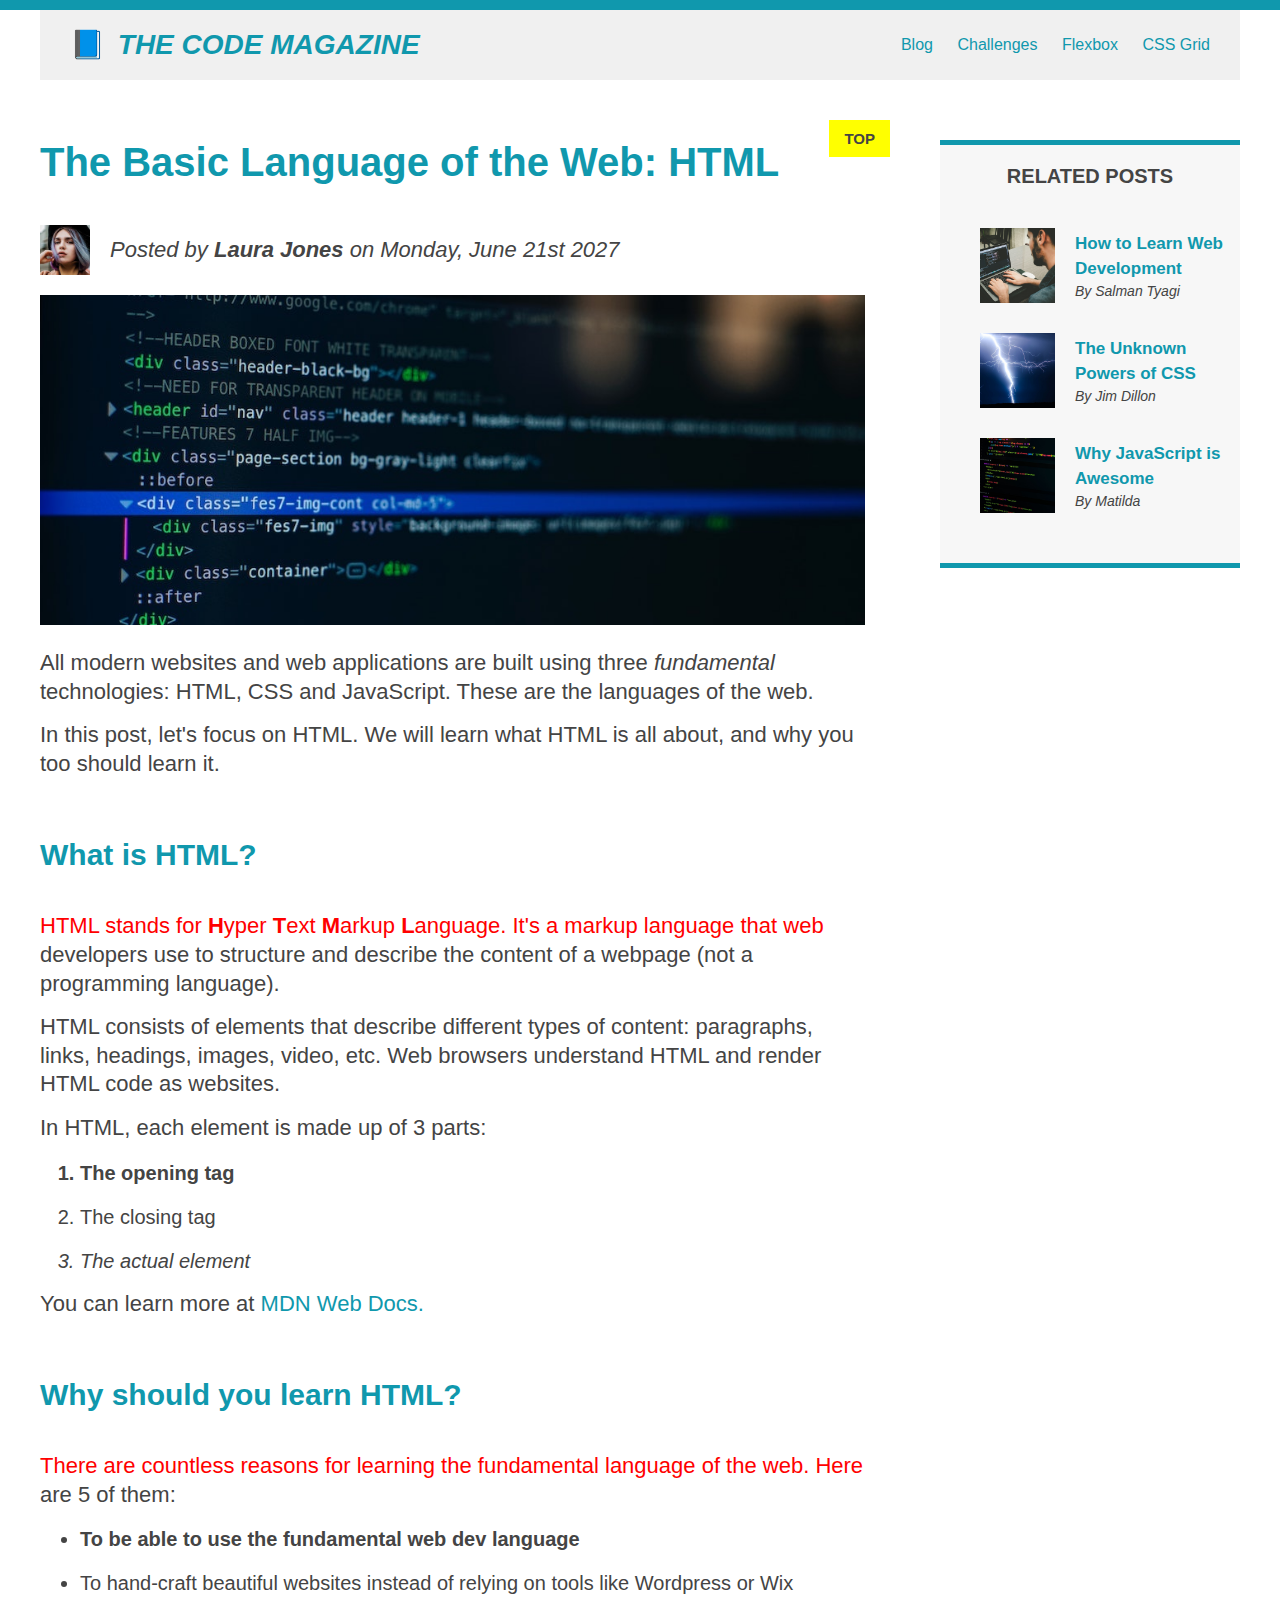
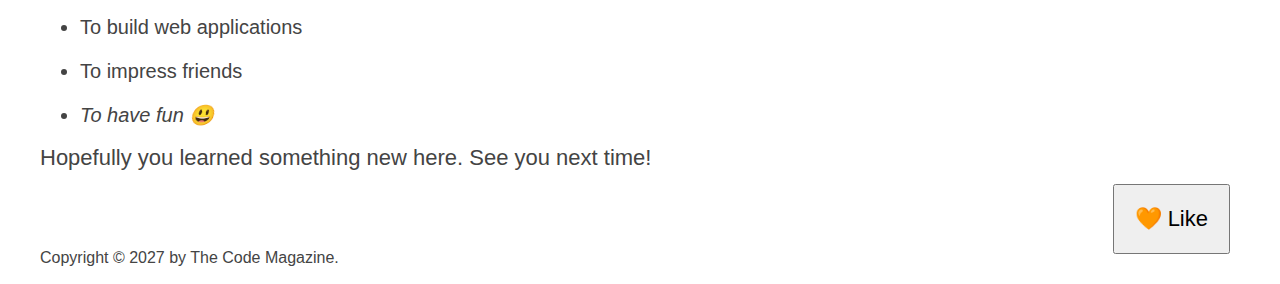
<file: index.html>
<!DOCTYPE html>
<html lang="en">
  <head>
    <link rel="stylesheet" href="style.css" />
    <meta charset="UTF-8" />
    <title>My first Webpage!</title>
  </head>
  <body>
    <button>🧡 Like</button>

    <div class="container">
      <header class="main-header">
        <h1>📘 The Code Magazine</h1>

        <nav class="nav-list">
          <a href="blog.html">Blog</a>
          <a href="challenges/challenge3.html">Challenges</a>
          <a href="flexbox.html">Flexbox</a>
          <a href="css-grid.html">CSS Grid</a>
        </nav>
      </header>

      <article>
        <header class="post-header">
          <h2>The Basic Language of the Web: HTML</h2>
          <div class="author-box">
            <img
              src="img/laura-jones.jpg"
              alt="Laura Jones Photo"
              width="50"
              height="50"
            />

            <p id="author">
              Posted by <strong>Laura Jones</strong> on Monday, June 21st 2027
            </p>
          </div>
        </header>

        <img
          src="img/post-img.jpg"
          alt="HTML code on the screen photo"
          width="500"
          height="200"
          class="post-img"
        />

        <p>
          All modern websites and web applications are built using three
          <em>fundamental</em>
          technologies: HTML, CSS and JavaScript. These are the languages of the
          web.
        </p>
        <p>
          In this post, let's focus on HTML. We will learn what HTML is all
          about, and why you too should learn it.
        </p>

        <h3>What is HTML?</h3>
        <p>
          HTML stands for <strong>H</strong>yper <strong>T</strong>ext
          <strong>M</strong>arkup <strong>L</strong>anguage. It's a markup
          language that web developers use to structure and describe the content
          of a webpage (not a programming language).
        </p>
        <p>
          HTML consists of elements that describe different types of content:
          paragraphs, links, headings, images, video, etc. Web browsers
          understand HTML and render HTML code as websites.
        </p>

        <p>In HTML, each element is made up of 3 parts:</p>
        <ol>
          <li>The opening tag</li>
          <li>The closing tag</li>
          <li>The actual element</li>
        </ol>

        <p>
          You can learn more at
          <a
            href="https://developer.mozilla.org/en-US/docs/Web/HTML"
            target="_blank"
            >MDN Web Docs.</a
          >
        </p>

        <h3>Why should you learn HTML?</h3>
        <p>
          There are countless reasons for learning the fundamental language of
          the web. Here are 5 of them:
        </p>
        <ul>
          <li>To be able to use the fundamental web dev language</li>
          <li>
            To hand-craft beautiful websites instead of relying on tools like
            Wordpress or Wix
          </li>
          <li>To build web applications</li>
          <li>To impress friends</li>
          <li>To have fun 😃</li>
        </ul>

        <p>Hopefully you learned something new here. See you next time!</p>
      </article>

      <aside>
        <h4>Related posts</h4>

        <ul class="related">
          <li class="related-post">
            <img
              src="img/related-1.jpg"
              alt="A man working on laptop"
              width="75"
              height="75"
            />
            <div>
              <a class="related-link" href="#">How to Learn Web Development</a>
              <p class="related-author">By Salman Tyagi</p>
            </div>
          </li>

          <li class="related-post">
            <img
              src="img/related-2.jpg"
              alt="Lighting thunder photo"
              width="75"
              height="75"
            />
            <div>
              <a class="related-link" href="#">The Unknown Powers of CSS</a>
              <p class="related-author">By Jim Dillon</p>
            </div>
          </li>

          <li class="related-post">
            <img
              src="img/related-3.jpg"
              alt="HTML code photo"
              width="75"
              height="75"
            />
            <div>
              <a class="related-link" href="#">Why JavaScript is Awesome</a>
              <p class="related-author">By Matilda</p>
            </div>
          </li>
        </ul>
      </aside>

      <footer>
        <p id="copyright">Copyright &copy; 2027 by The Code Magazine.</p>
      </footer>
    </div>
  </body>
</html>
</file>
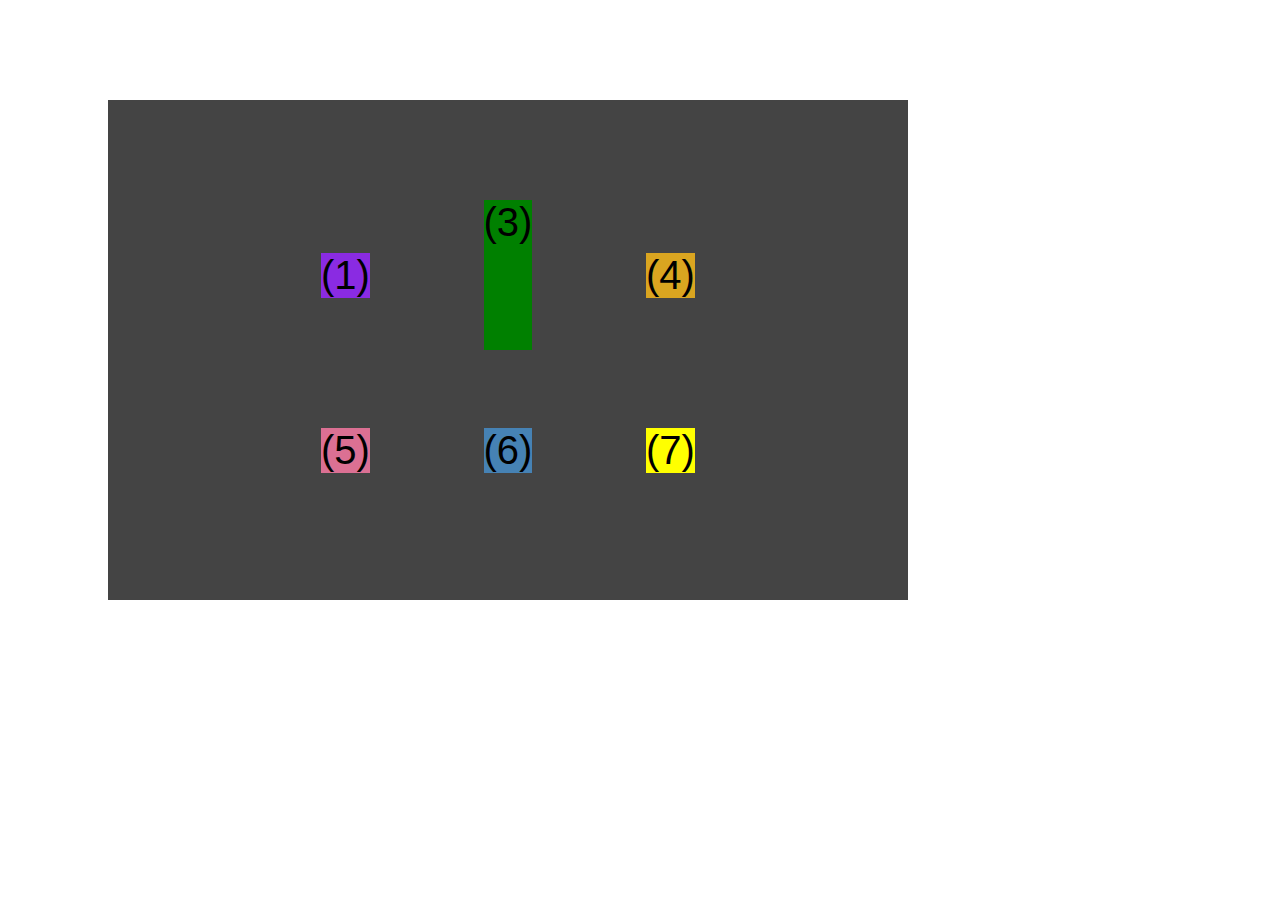
<file: css-grid.html>
<!DOCTYPE html>
<html lang="en">
  <head>
    <meta charset="UTF-8" />
    <meta http-equiv="X-UA-Compatible" content="IE=edge" />
    <meta name="viewport" content="width=device-width, initial-scale=1.0" />
    <title>CSS Grid</title>
    <style>
      .el--1 {
        background-color: blueviolet;
      }
      .el--2 {
        background-color: orangered;
      }
      .el--3 {
        background-color: green;
        height: 150px;
      }
      .el--4 {
        background-color: goldenrod;
      }
      .el--5 {
        background-color: palevioletred;
      }
      .el--6 {
        background-color: steelblue;
      }
      .el--7 {
        background-color: yellow;
      }
      .el--8 {
        background-color: crimson;
      }

      /* .container--1 { */
      /* STARTER */
      /* font-family: sans-serif;
        background-color: #ddd;
        font-size: 40px;
        margin: 40px; */

      /* CSS GRID */
      /* display: grid; */
      /* grid-template-columns: 200px 200px 1fr 1fr; */
      /* grid-template-columns: 1fr 1fr 1fr 1fr; */
      /* grid-template-columns: 1fr 1fr 1fr auto; */
      /* grid-template-columns: repeat(4, 1fr); */
      /* grid-template-rows: 300px 1fr; */
      /* grid-template-rows: 1fr 1fr; */
      /* grid-template-rows: repeat(2, 1fr); */
      /* grid-template-rows: 1fr 1fr; */
      /* height: 500px; */

      /* gap: 20px; */
      /* column-gap: 20px;
        row-gap: 30px;
        display: none;
      } */

      /* .el--8 {
        grid-column: 2 / 3;
        grid-row: 1 / 2;
      }

      .el--2 {
        grid-column: 1 / -1;
        grid-row: 2 / span 1;
      }

      .el--5 {
        grid-column: 1 / 2;
        grid-row: 3 / span 1;
      }

      .el--6 {
        grid-column: 2/ 3;
        grid-row: 3 / 4;
      } */

      .container--2 {
        /* STARTER */
        font-family: sans-serif;
        background-color: #444;
        font-size: 40px;
        margin: 100px;

        width: 800px;
        height: 500px;

        /* CSS GRID */
        display: grid;
        grid-template-columns: 125px 200px 125px;
        grid-template-rows: 200px 150px;

        justify-content: center;
        align-content: center;
        align-items: center;
        justify-items: center;
        /* justify-content: space-evenly;
        align-content: space-evenly; */
      }

      .el--3 {
        align-self: center;
        justify-self: center;
      }
    </style>
  </head>
  <body>
    <!-- <div class="container--1">
      <div class="el el--1">(1) HTML</div>
      <div class="el el--2">(2) and</div>
      <div class="el el--3">(3) CSS</div>
      <div class="el el--4">(4) are</div>
      <div class="el el--5">(5) amazing</div>
      <div class="el el--6">(6) languages</div> -->
    <!-- <div class="el el--7">(7) to</div> -->
    <!-- <div class="el el--8">(8) learn</div>
    </div> -->

    <div class="container--2">
      <div class="el el--1">(1)</div>
      <div class="el el--3">(3)</div>
      <div class="el el--4">(4)</div>
      <div class="el el--5">(5)</div>
      <div class="el el--6">(6)</div>
      <div class="el el--7">(7)</div>
    </div>
  </body>
</html>
</file>
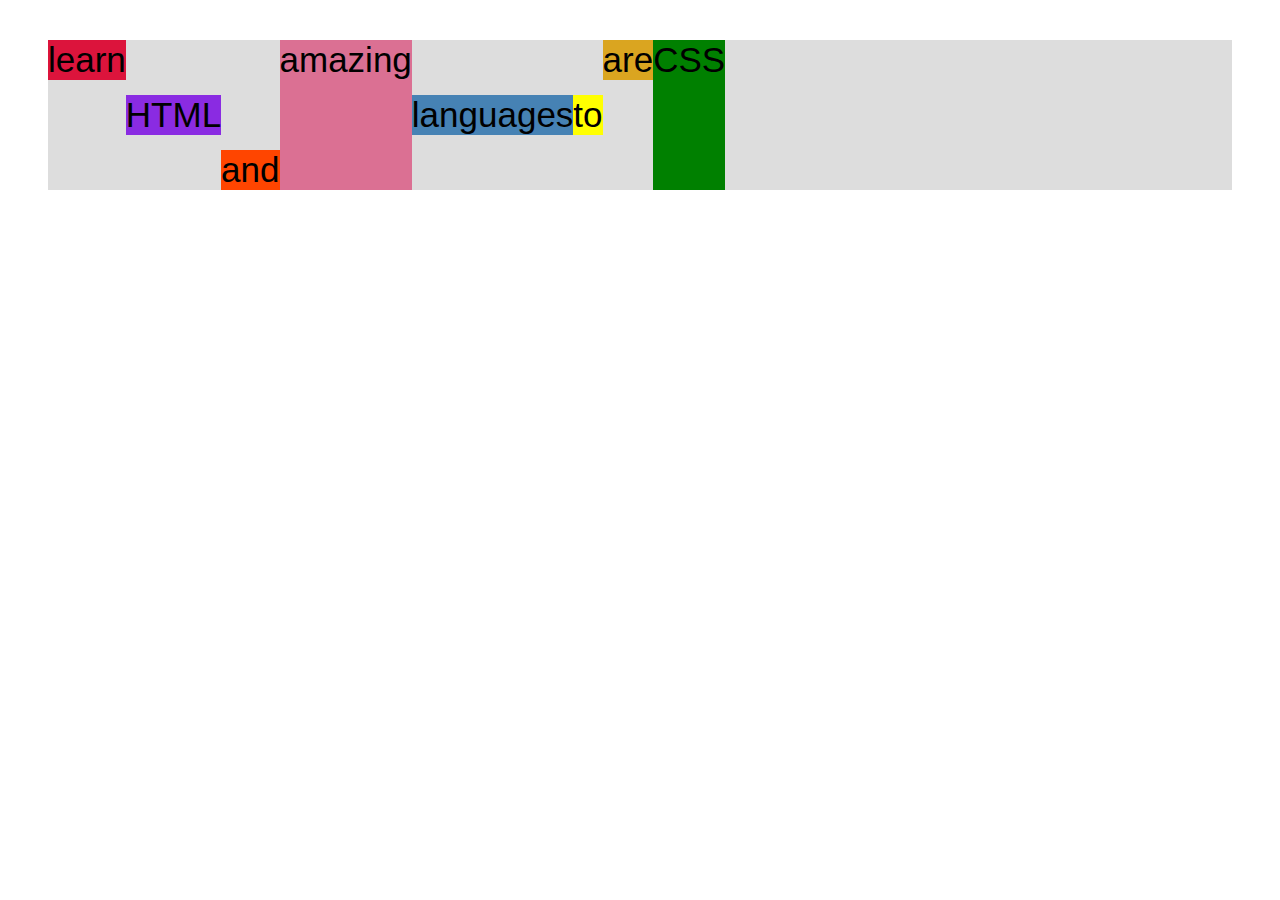
<file: flexbox.html>
<!DOCTYPE html>
<html lang="en">
  <head>
    <meta charset="UTF-8" />
    <meta http-equiv="X-UA-Compatible" content="IE=edge" />
    <meta name="viewport" content="width=device-width, initial-scale=1.0" />
    <title>Flexbox</title>
    <style>
      .el--1 {
        background-color: blueviolet;
      }
      .el--2 {
        background-color: orangered;
        align-self: flex-end;
      }
      .el--3 {
        background-color: green;
        height: 150px;
        order: 2;
      }
      .el--4 {
        background-color: goldenrod;
        /* flex: content; */
        order: 1;
        align-self: flex-start;
      }
      .el--5 {
        background-color: palevioletred;
        align-self: stretch;
      }
      .el--6 {
        background-color: steelblue;
      }
      .el--7 {
        background-color: yellow;
      }
      .el--8 {
        background-color: crimson;
        order: -1;
        align-self: flex-start;
      }

      .container {
        /* STARTER */
        font-family: sans-serif;
        background-color: #ddd;
        font-size: 35px;
        margin: 40px;

        /* FLEXBOX */
        display: flex;
        /* flex-direction: column; */
        align-items: center;
        /* justify-content: space-between; */
        /* gap: 10px; */
      }
    </style>
  </head>
  <body>
    <div class="container">
      <div class="el el--1">HTML</div>
      <div class="el el--2">and</div>
      <div class="el el--3">CSS</div>
      <div class="el el--4">are</div>
      <div class="el el--5">amazing</div>
      <div class="el el--6">languages</div>
      <div class="el el--7">to</div>
      <div class="el el--8">learn</div>
    </div>
  </body>
</html>
</file>
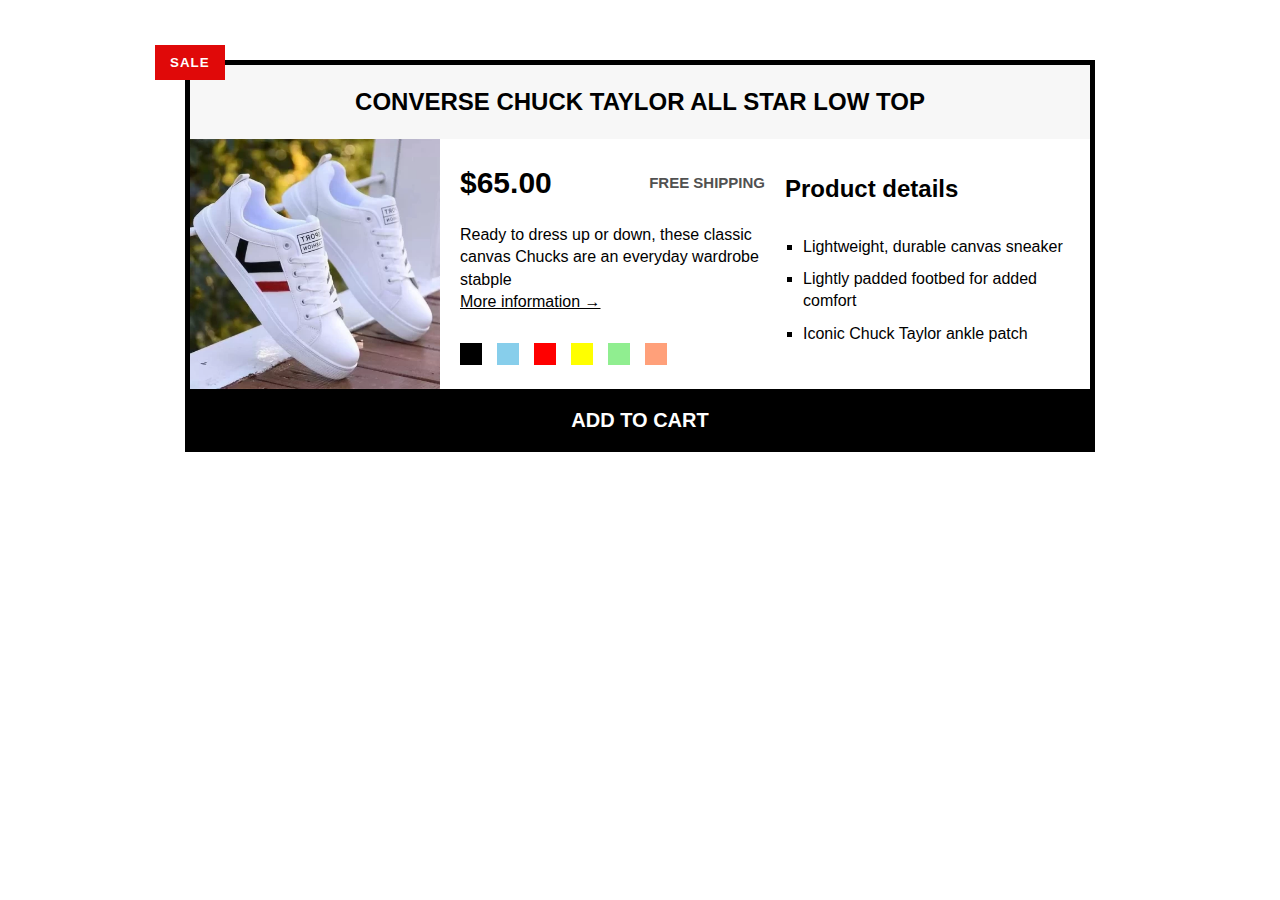
<file: challenges/challenge.html>
<!DOCTYPE html>
<html lang="en">
  <head>
    <meta charset="UTF-8" />
    <meta name="viewport" content="width=device-width, initial-scale=1.0" />
    <title>Challenges</title>
    <link rel="stylesheet" href="style.css" />
  </head>
  <body>
    <div class="container">
      <header class="header">
        <h2>Converse Chuck Taylor All Star Low Top</h2>
        <button class="btn-sale">SALE</button>
      </header>
      <!-- <article class="product"> -->
      <img class="shoe-img" src="images/shoes.webp" alt="shoes chunck photo" />

      <div class="product-price">
        <div class="price-shipping">
          <h3 class="price">$65.00</h3>
          <p class="shipping">free shipping</p>
        </div>

        <p>
          Ready to dress up or down, these classic canvas Chucks are an everyday
          wardrobe stabple
        </p>
        <a class="link" href="#">More information &rarr;</a>

        <div class="colors">
          <div class="black"></div>
          <div class="skyblue"></div>
          <div class="red"></div>
          <div class="yellow"></div>
          <div class="lightgreen"></div>
          <div class="lightbrown"></div>
        </div>
      </div>

      <div class="product-details">
        <h2 class="product-description">Product details</h2>

        <ul class="links">
          <li>Lightweight, durable canvas sneaker</li>
          <li>Lightly padded footbed for added comfort</li>
          <li>Iconic Chuck Taylor ankle patch</li>
        </ul>
      </div>
      <!-- </article> -->

      <button class="btn-add-cart">Add to cart</button>
    </div>
  </body>
</html>
</file>
<file: style.css>
* {
  /* border-top: 5px solid #444; */
  margin: 0;
  padding: 0;
}

body {
  font-family: sans-serif;
  color: #444;
  border-top: 10px solid #1098ad;
  position: relative;
}

.container {
  width: 1200px;
  margin: 0 auto;
}

.main-header {
  background-color: #f0f0f0;
  padding: 20px 30px;
  line-height: 30px;
  display: flex;
  justify-content: space-between;
}

nav {
  /* text-align: center; */
}

.nav-list a:link {
  display: inline-block;
  margin-right: 20px;
  /* margin-top: 10px; */
}

.nav-list a:link:last-child {
  margin-right: 0;
}

.post-header {
  /* margin-bottom: 30px; */
}

h1,
h2,
h3 {
  color: #1098ad;
}

h1 {
  font-size: 28px;
  text-transform: uppercase;
  font-style: italic;
}

h2 {
  font-size: 40px;
  margin-bottom: 40px;
  position: relative;
}

h3 {
  font-size: 30px;
  margin-bottom: 40px;
  margin-top: 60px;
}

h4 {
  font-size: 20px;
  text-align: center;
  text-transform: uppercase;
  margin-bottom: 40px;
}

article {
  /* margin: 60px 0; */
}

.post-img {
  width: 100%;
  height: auto;
  margin-bottom: 20px;
}

p {
  font-size: 22px;
  line-height: 1.3;
  /* margin-bottom: 20px; */
  margin-bottom: 15px;
}

li {
  font-size: 20px;
  margin-bottom: 14px;
  line-height: 1.5;
}

ol,
ul {
  margin-left: 40px;
}

/* article header p {
  font-style: italic;
} */

/* footer p {
  font-size: 16px;
} */

#author {
  font-style: italic;
  margin-bottom: 0;
}

#copyright {
  font-size: 16px;
}

.related-author {
  font-weight: bold;
  font-size: 16px;
}

.related {
  list-style: none;
  /* position: relative; */
}

aside {
  background-color: #f7f7f7;
  border-top: 5px solid #1098ad;
  border-bottom: 5px solid #1098ad;
  /* margin: 30px 0; */
  padding: 20px 0;
  /* width: 800px; */
}

button {
  padding: 20px;
  font-size: 22px;
  position: absolute;
  bottom: 30px;
  right: 50px;
  cursor: pointer;
}

li:first-child {
  font-weight: bold;
}

li:last-child {
  font-style: italic;
}

/* Pseudo Elements */
h1::first-letter {
  font-style: normal;
  margin-right: 5px;
}

h2:first-child::after {
  content: "TOP";
  background-color: #ffff00;
  color: #444;
  font-size: 15px;
  padding: 10px 15px;
  position: absolute;
  top: -20px;
  right: -25px;
}

/* h2::first-letter {
  font-size: 80px;
} */

/* article p::first-line {
  color: red;
} */

h3 + p::first-line {
  color: red;
}

/* li:nth-child(even) {
  color: red;
} */

/* Misconception this won't work */
/* article p:first-child {
  color: red;
} */

/* Styling links */
a:link {
  color: #1098ad;
  text-decoration: none;
}

a:visited {
  color: #1098ad;
}

a:hover {
  color: orangered;
  font-weight: bold;
  text-decoration: underline;
}

a:active {
  background-color: black;
  color: white;
}

.related-post {
  display: flex;
  align-items: center;
  gap: 20px;
  margin-bottom: 30px;
}

.author-box {
  display: flex;
  align-items: center;
  gap: 20px;
  margin-bottom: 20px;
}

.related-author {
  font-weight: normal;
  margin-bottom: 0;
  font-size: 14px;
  font-style: italic;
}

.related-link:link {
  font-weight: bold;
  font-size: 17px;
  font-style: normal;
  display: block;
}

/* FLEXBOX LAYOUT */

/* .row {
  display: flex;
  align-items: start;
  gap: 75px;
  margin: 60px 0;
}

aside {
  flex: 0 0 300px;
  margin: 0 0;
}

article {
  margin-bottom: 0;
  margin-top: 0;
} */

/* CSS GRID LAYOUT */
.container {
  display: grid;
  grid-template-columns: 1fr 300px;
  column-gap: 75px;
  row-gap: 60px;
  align-items: start;
}

.main-header {
  /* grid-column: 1 / span 2; */
  grid-column: 1 / -1;
}

footer {
  grid-column: 1 / span 2;
}
</file>
<file: challenges/style.css>
* {
  margin: 0;
  padding: 0;
}

body {
  line-height: 1.4;
  font-family: sans-serif;
}

.container {
  margin: 60px 0;
  border: 5px solid black;
  width: 900px;
  margin-left: auto;
  margin-right: auto;
}

.header {
  text-align: center;
  background-color: #f7f7f7;
  text-transform: uppercase;
  padding: 20px;
  position: relative;
}

.shoe-img {
  width: 250px;
}

.price {
  font-weight: bold;
  font-size: 30px;
}

.shipping {
  color: #515151;
  text-transform: uppercase;
  font-weight: bold;
  font-size: 15px;
}

.link {
  color: black;
  margin-bottom: 15px;
  display: inline-block;
}

.link:hover {
  text-decoration: none;
}

.btn-add-cart {
  color: white;
  background-color: black;
  font-weight: bold;
  border: none;
  padding: 15px 10px;
  text-transform: uppercase;
  font-size: 20px;
  cursor: pointer;
  width: 100%;
  border-top: 5px solid black;
}

.links {
  list-style: square;
  margin-left: 18px;
}

.links li {
  margin-bottom: 10px;
}

.btn-add-cart:hover {
  background-color: white;
  color: black;
}

.btn-sale {
  background-color: rgb(224, 9, 9);
  color: white;
  font-weight: bold;
  border: none;
  padding: 10px 15px;
  position: absolute;
  top: -20px;
  left: -35px;
  letter-spacing: 1px;
}

/* FLEXBOX */
.colors {
  display: flex;
  /* gap: 10px; */
  gap: 15px;
  margin-top: 15px;
}

.black {
  width: 22px;
  height: 22px;
  background-color: #000;
}

.skyblue {
  width: 22px;
  height: 22px;
  background-color: skyblue;
}

.red {
  width: 22px;
  height: 22px;
  background-color: red;
}

.yellow {
  width: 22px;
  height: 22px;

  background-color: yellow;
}

.lightgreen {
  width: 22px;
  height: 22px;
  background-color: lightgreen;
}

.lightbrown {
  width: 22px;
  height: 22px;
  background-color: lightsalmon;
}

.product {
  /* display: flex;
  align-items: center;
  gap: 40px; */
}

.price-shipping {
  display: flex;
  align-items: center;
  justify-content: space-between;
  margin-bottom: 20px;
}

.product-description {
  margin-bottom: 30px;
}

/* .product-price {
  flex: 1;
}

.product-details {
  flex: 1;
} */

/* CSS GRID */
.container {
  display: grid;
  grid-template-columns: 250px 1fr 1fr;
  column-gap: 20px;
  align-items: center;
}

.header {
  grid-column: 1 / -1;
}

button {
  grid-column: 1 /-1;
}
</file>
